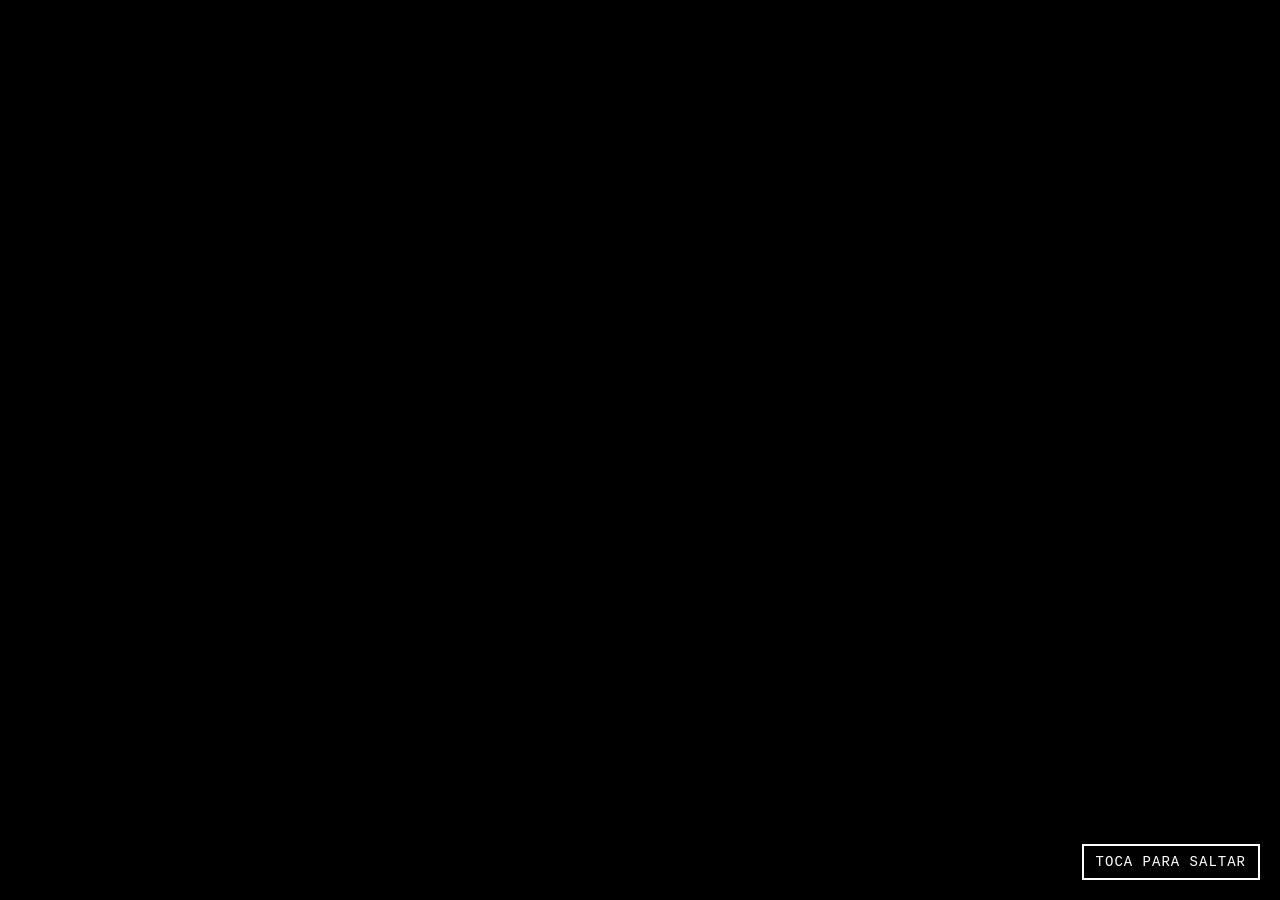
<file: index.html>
<!DOCTYPE html>
<html lang="es">
<head>
    <meta charset="UTF-8">
    <meta name="viewport" content="width=device-width, initial-scale=1.0, maximum-scale=1.0, user-scalable=no">
    <title>Feather Exodus - El Exodo de las Plumas</title>
    <meta name="description" content="Feather Exodus es un emocionante juego arcade estilo retro donde los patos buscan su libertad. ¡Acompáñalos en este épico éxodo!">
    <meta name="keywords" content="feather exodus, juego retro, nes style, arcade, patos, exodus game">
    <link rel="icon" type="image/png" href="img/pt.png">
    <link rel="manifest" href="manifest.json">
    <meta name="theme-color" content="#00e5cc">

    <!-- Open Graph / Facebook -->
    <meta property="og:type" content="website">
    <meta property="og:url" content="https://jhormancastella.github.io/the-feather-exodus/">
    <meta property="og:title" content="Feather Exodus - El Exodo de las Plumas">
    <meta property="og:description" content="Un emocionante juego arcade estilo NES. ¡Ayuda a los patos en su gran aventura!">
    <meta property="og:image" content="https://res.cloudinary.com/dcqnjn6fe/image/upload/q_auto/f_auto/v1775746503/f2_rqusvm.png">

    <!-- Twitter -->
    <meta property="twitter:card" content="summary_large_image">
    <meta property="twitter:url" content="https://jhormancastella.github.io/the-feather-exodus/">
    <meta property="twitter:title" content="Feather Exodus - El Exodo de las Plumas">
    <meta property="twitter:description" content="Un emocionante juego arcade estilo NES. ¡Ayuda a los patos en su gran aventura!">
    <meta property="twitter:image" content="https://res.cloudinary.com/dcqnjn6fe/image/upload/q_auto/f_auto/v1775746503/f2_rqusvm.png">

    <!-- Estilos -->
    <link rel="stylesheet" href="css/global.css">
    <link rel="stylesheet" href="css/background.css">
    <link rel="stylesheet" href="css/menu.css">
    <link rel="stylesheet" href="css/hud.css">
    <link rel="stylesheet" href="css/game.css">
    <link rel="stylesheet" href="css/modal.css">
</head>
<body>
<div id="app">

    <!-- Video de introducción de estudio -->
    <div id="intro-video-container">
        <video id="intro-video" playsinline autoplay muted preload="auto" title="Intro Studio Video" crossorigin="anonymous">
            <source src="https://res.cloudinary.com/dipv76dpn/video/upload/v1776640929/VID_20260415_084919_181_bsl_2_wawtkk.mp4" type="video/mp4">
            Tu navegador no soporta el elemento de video.
        </video>
        <div id="intro-skip">Toca para saltar</div>
    </div>

    <!-- Menú Principal estilo NES -->
    <div id="main-menu">
        <div class="nes-title-block">
            <span class="nes-title-line" id="menu-title-1">FEATHER</span>
            <span class="nes-title-divider"></span>
            <span class="nes-title-line" id="menu-title-2">EXODUS</span>
        </div>
        <div class="nes-selector" id="nes-menu">
            <div class="nes-option" id="btn-start"><span class="arrow">&#9658;</span>INICIAR</div>
            <div class="nes-option" id="btn-gallery"><span class="arrow">&#9658;</span>GALERIA</div>
            <div class="nes-option" id="btn-options"><span class="arrow">&#9658;</span>OPCIONES</div>
            <div class="nes-option" id="btn-credits"><span class="arrow">&#9658;</span>CREDITOS</div>
            <div class="nes-option" id="btn-exit"><span class="arrow">&#9658;</span>SALIR</div>
        </div>
        <!-- Submenú INICIAR (oculto por defecto) -->
        <div class="nes-selector nes-submenu" id="nes-submenu-start" style="display:none;">
            <div class="nes-option" id="btn-continue"><span class="arrow">&#9658;</span>CONTINUAR</div>
            <div class="nes-option" id="btn-newgame"><span class="arrow">&#9658;</span>NUEVA PARTIDA</div>
            <div class="nes-option" id="btn-back"><span class="arrow">&#9658;</span>ATRÁS</div>
        </div>
        <div class="nes-topscore" id="menu-topscore">TOP SCORE = 0</div>
        <div class="nes-copyright">&#169;2026 FEATHER EXODUS/éxodo de plumas</div>
    </div>

    <!-- Contenedor del juego -->
    <div id="game-container">

        <!-- Efectos de tormenta -->
        <div class="bg-lightning"></div>
        <div class="bg-rain"></div>

        <!-- Fondo: sol, nubes, pájaros, montañas, pasto -->
        <div class="bg-sun"></div>

        <!-- Niebla atmosférica (nueva capa) -->
        <div class="bg-mist"></div>

        <!-- Nubes — posiciones y velocidades variadas -->
        <div class="bg-cloud cloud-a cloud-move-1" style="top:8%;  left:-90px;"></div>
        <div class="bg-cloud cloud-b cloud-move-2" style="top:14%; left:-70px; animation-delay:-12s;"></div>
        <div class="bg-cloud cloud-a cloud-move-3" style="top:6%;  left:-90px; animation-delay:-7s;"></div>
        <div class="bg-cloud cloud-c cloud-move-4" style="top:18%; left:-50px; animation-delay:-20s;"></div>
        <div class="bg-cloud cloud-b cloud-move-5" style="top:10%; left:-70px; animation-delay:-3s;"></div>
        <div class="bg-cloud cloud-c cloud-move-6" style="top:20%; left:-50px; animation-delay:-30s;"></div>
        <div class="bg-cloud cloud-a cloud-move-2" style="top:4%;  left:-90px; animation-delay:-18s;"></div>
        <div class="bg-cloud cloud-b cloud-move-3" style="top:22%; left:-70px; animation-delay:-8s;"></div>

        <!-- Pájaros lejanos -->
        <div class="bg-bird bird-1" style="left:-20px;"></div>
        <div class="bg-bird bird-2" style="left:-20px;"></div>
        <div class="bg-bird bird-3" style="left:-20px;"></div>

        <!-- Montañas -->
        <div class="bg-mountains-far"></div>
        <div class="bg-mountains-near"></div>

        <!-- Árboles decorativos (nuevo) -->
        <div class="bg-trees">
            <div class="tree"></div><div class="tree"></div><div class="tree"></div>
            <div class="tree"></div><div class="tree"></div><div class="tree"></div>
            <div class="tree"></div><div class="tree"></div><div class="tree"></div>
        </div>

        <!-- Rocas decorativas (nuevo) -->
        <div class="bg-rocks">
            <div class="rock small"></div>
            <div class="rock"></div>
            <div class="rock large"></div>
            <div class="rock small"></div>
            <div class="rock"></div>
            <div class="rock large"></div>
            <div class="rock small"></div>
        </div>

        <!-- Capas de pasto -->
        <div class="bg-grass-far"></div>
        <div class="bg-grass-mid"></div>
        <div class="bg-grass-near"></div>

        <!-- Flores decorativas con variaciones -->
        <div class="bg-flower" style="bottom:16%; left:8%;"></div>
        <div class="bg-flower flower-b" style="bottom:14%; left:22%;"></div>
        <div class="bg-flower" style="bottom:17%; left:45%;"></div>
        <div class="bg-flower flower-c" style="bottom:15%; left:63%;"></div>
        <div class="bg-flower" style="bottom:16%; left:80%;"></div>
        <div class="bg-flower flower-b" style="bottom:13%; left:91%;"></div>
        <div id="hud">
            <div class="hud-section">
                <span class="hud-label">NIVEL</span>
                <span class="hud-val" id="ui-level">1</span>
            </div>
            <div class="hud-section">
                <span class="hud-label">TIEMPO</span>
                <span class="hud-val" id="ui-time">00</span>
            </div>
            <div class="hud-section">
                <span class="hud-label">PUNTOS</span>
                <span class="hud-val" id="ui-score">0</span>
            </div>
            <div class="hud-section">
                <span class="hud-label">CAZADOR</span>
                <span class="hud-val" id="ui-hunter">***</span>
            </div>
            <button id="pause-btn">II</button>
        </div>

        <div id="control-indicator">JUGADOR: PATO NEGRO</div>

        <div id="desktop-hint" style="position:absolute;bottom:10px;width:100%;text-align:center;color:#fff;font-size:12px;">
            WASD: Mover &nbsp;|&nbsp; TAB: Cambiar Pato &nbsp;|&nbsp; ESPACIO: Boost
        </div>

        <div id="screen-level">
            <h1>NIVEL <span id="next-lvl-num">2</span></h1>
            <p>Los patos se van!</p>
            <p>Preparate...</p>
        </div>

        <div id="screen-over">
            <h1>FIN DEL JUEGO</h1>
            <p>Nivel: <span id="final-level">1</span></p>
            <p>Puntuacion: <span id="final-score">0</span></p>
            <button class="start-btn" id="restart-btn">REINTENTAR</button>
        </div>
    </div>

    <!-- Controles móviles fuera del game-container para evitar overflow:hidden -->
    <div id="mobile-controls">
        <div id="joystick"><div id="joy-knob"></div></div>
        <div class="mobile-btn-group">
            <button class="btn btn-switch" id="btn-switch">CAMBIAR</button>
            <button class="btn btn-boost"  id="btn-boost">BOOST</button>
        </div>
    </div>

</div>

<!-- Scripts (orden de dependencias) -->
<script src="js/config.js"></script>
<script src="js/state.js"></script>
<script src="js/i18n.js"></script>
<script src="js/storage.js"></script>
<script src="js/audio.js"></script>
<script src="js/hud.js"></script>
<script src="js/ducks.js"></script>
<script src="js/powerups.js"></script>
<script src="js/hunter.js"></script>
<script src="js/loop.js"></script>
<script src="js/controls.js"></script>
<script src="js/skycycle.js"></script>
<script src="js/game.js"></script>
<script src="js/story.js"></script>
<script src="js/menu.js"></script>
</body>
</html>
</file>
<file: css/global.css>
/* --- ESTILOS GLOBALES --- */
* {
    margin: 0;
    padding: 0;
    box-sizing: border-box;
    touch-action: none;
    user-select: none;
}

body {
    background: #0a0f1e;
    display: flex;
    justify-content: center;
    align-items: center;
    min-height: 100vh;
    font-family: 'Courier New', monospace;
    overflow: hidden;
}

#app {
    position: relative;
    width: 100vw;
    height: 100vh;
    display: flex;
    justify-content: center;
    align-items: center;
    background: #000;
    /* overflow visible para que position:fixed de controles funcione */
    overflow: visible;
}

#game-container {
    position: relative;
    width: 100%;
    height: 100%;
    overflow: hidden;
    image-rendering: pixelated;
    display: none;
}

/* --- Intro Video Styles --- */
#intro-video-container {
    position: fixed;
    top: 0;
    left: 0;
    width: 100vw;
    height: 100vh;
    background: #000;
    z-index: 5000;
    display: flex;
    justify-content: center;
    align-items: center;
    cursor: pointer;
}

#intro-video {
    width: 100%;
    height: 100%;
    object-fit: contain;
}

#intro-skip {
    position: absolute;
    bottom: 20px;
    right: 20px;
    color: #fff;
    font-size: 14px;
    padding: 8px 12px;
    border: 2px solid #fff;
    background: rgba(0,0,0,0.6);
    pointer-events: none; /* Dejamos que el clic pase al contenedor */
    font-family: 'Courier New', monospace;
    text-transform: uppercase;
    letter-spacing: 1px;
}
</file>
<file: css/background.css>
/* ================================================================
   FONDO DEL JUEGO — 4 ciclos: amanecer, mediodía, atardecer, tormenta
   MEJORADO: Montañas orgánicas, parallax, perspectiva atmosférica
   ================================================================ */

/* ── VARIABLES DE COLOR POR CICLO (fácil de personalizar) ───── */
:root {
    /* Amanecer */
    --dawn-sky-top: #1a0a2e;
    --dawn-sky-mid: #c0506a;
    --dawn-sky-bot: #f8c878;
    --dawn-mountain-far: #4a3a6a;
    --dawn-mountain-near: #3a2a5a;
    --dawn-grass: #5a9e32;
    
    /* Mediodía */
    --noon-sky-top: #1a8fd1;
    --noon-sky-mid: #a8e6f8;
    --noon-sky-bot: #c8f0a0;
    --noon-mountain-far: #6a9a7a;
    --noon-mountain-near: #4a7a5a;
    --noon-grass: #7bc44a;
    
    /* Atardecer */
    --sunset-sky-top: #0d1b3e;
    --sunset-sky-mid: #d4604a;
    --sunset-sky-bot: #f8c060;
    --sunset-mountain-far: #5a3a4a;
    --sunset-mountain-near: #4a2a3a;
    --sunset-grass: #6a9e30;
    
    /* Tormenta */
    --storm-sky-top: #0a0a12;
    --storm-sky-mid: #2a2a3e;
    --storm-sky-bot: #2a3a18;
    --storm-mountain-far: #1a2a1a;
    --storm-mountain-near: #152015;
    --storm-grass: #2a4a14;
}

/* ── TRANSICIÓN SUAVE entre ciclos ──────────────────────────── */
#game-container {
    transition: background 2s ease, filter 2s ease;
    overflow: hidden;
}

/* ── CIELOS (gradientes mejorados con más profundidad) ──────── */
#game-container.sky-dawn {
    background: linear-gradient(to bottom,
        var(--dawn-sky-top) 0%,
        #4a1a5e 12%,
        var(--dawn-sky-mid) 28%,
        #e07050 40%,
        var(--dawn-sky-bot) 55%,
        #a0c858 65%,
        var(--dawn-grass) 78%,
        #2a5a12 100%
    );
}

#game-container.sky-noon {
    background: linear-gradient(to bottom,
        var(--noon-sky-top) 0%,
        #6ec9f2 20%,
        var(--noon-sky-mid) 45%,
        #d8f4b8 58%,
        var(--noon-grass) 70%,
        #5a9e32 82%,
        #2a5a12 100%
    );
}

#game-container.sky-sunset {
    background: linear-gradient(to bottom,
        var(--sunset-sky-top) 0%,
        #2a4a7e 15%,
        var(--sunset-sky-mid) 35%,
        #e88050 48%,
        var(--sunset-sky-bot) 60%,
        #8ab84a 72%,
        var(--sunset-grass) 84%,
        #1a4a08 100%
    );
}

#game-container.sky-storm {
    background: linear-gradient(to bottom,
        var(--storm-sky-top) 0%,
        var(--storm-sky-mid) 25%,
        #3a3a2e 42%,
        var(--storm-sky-bot) 58%,
        #1a2a10 75%,
        #0e1a08 100%
    );
}

/* ── SOL mejorado con halo dinámico ─────────────────────────── */
.bg-sun {
    position: absolute;
    width: 52px; height: 52px;
    border-radius: 50%;
    z-index: 1;
    animation: sunPulse 4s ease-in-out infinite;
    transition: all 2s ease;
}

/* Amanecer: sol bajo y cálido */
.sky-dawn .bg-sun {
    background: radial-gradient(circle, #ffaa66 0%, #ff8844 40%, transparent 70%);
    top: 42%; right: 10%;
    box-shadow: 
        0 0 20px rgba(255,120,60,0.6),
        0 0 60px rgba(255,80,30,0.3),
        0 0 120px rgba(255,60,20,0.15);
}

/* Mediodía: sol alto y brillante */
.sky-noon .bg-sun {
    background: radial-gradient(circle, #fff9cc 0%, #ffe566 40%, #ffd440 70%, transparent 80%);
    top: 12%; right: 8%;
    box-shadow: 
        0 0 15px rgba(255,240,100,0.5),
        0 0 45px rgba(255,220,60,0.25),
        0 0 90px rgba(255,200,0,0.1);
}

/* Atardecer: sol grande y dramático */
.sky-sunset .bg-sun {
    background: radial-gradient(circle, #ff7744 0%, #ff5522 40%, #cc3311 70%, transparent 80%);
    top: 45%; right: 5%;
    width: 72px; height: 72px;
    box-shadow: 
        0 0 30px rgba(255,100,50,0.7),
        0 0 80px rgba(255,60,30,0.4),
        0 0 150px rgba(200,40,20,0.2);
}

/* Tormenta: sin sol visible */
.sky-storm .bg-sun { display: none; }

@keyframes sunPulse {
    0%, 100% { transform: scale(1); opacity: 1; }
    50% { transform: scale(1.05); opacity: 0.95; }
}

/* ── NUBES con formas más orgánicas ─────────────────────────── */
.bg-cloud {
    position: absolute;
    z-index: 2;
    filter: drop-shadow(2px 4px 6px rgba(0,0,0,0.15));
}

/* Nube base con múltiples "puffs" */
.bg-cloud::before,
.bg-cloud::after,
.bg-cloud span {
    content: '';
    position: absolute;
    background: inherit;
    border-radius: 50%;
}

.cloud-a {
    width: 100px; height: 36px;
    background: rgba(255,255,255,0.85);
    border-radius: 40px;
}
.cloud-a::before { width: 50px; height: 50px; top: -25px; left: 15px; }
.cloud-a::after  { width: 36px; height: 36px; top: -18px; left: 50px; }
.cloud-a span {
    width: 28px; height: 28px;
    top: -14px; left: 25px;
}

.cloud-b { width: 70px; height: 26px; border-radius: 30px; background: rgba(255,255,255,0.78); }
.cloud-b::before { width: 36px; height: 36px; top: -18px; left: 10px; }
.cloud-b::after  { width: 24px; height: 24px; top: -12px; left: 38px; }

.cloud-c { width: 48px; height: 18px; border-radius: 22px; background: rgba(255,255,255,0.7); }
.cloud-c::before { width: 24px; height: 24px; top: -12px; left: 8px; }

/* Colores de nubes por ciclo */
.sky-dawn .bg-cloud { background: rgba(255,200,170,0.75); filter: drop-shadow(0 2px 4px rgba(80,30,20,0.3)); }
.sky-noon .bg-cloud { background: rgba(255,255,255,0.92); }
.sky-sunset .bg-cloud { background: rgba(255,160,120,0.7); filter: drop-shadow(0 2px 4px rgba(60,20,10,0.4)); }
.sky-storm .bg-cloud { 
    background: rgba(80,80,100,0.85); 
    filter: drop-shadow(0 3px 6px rgba(0,0,0,0.4));
}

/* Animaciones de deriva con diferentes velocidades (parallax) */
@keyframes cloudDrift { 0% { transform: translateX(-120px); } 100% { transform: translateX(calc(100vw + 120px)); } }
.cloud-move-1 { animation: cloudDrift 45s linear infinite; }
.cloud-move-2 { animation: cloudDrift 62s linear infinite; animation-delay: -15s; }
.cloud-move-3 { animation: cloudDrift 38s linear infinite; animation-delay: -8s; }
.cloud-move-4 { animation: cloudDrift 72s linear infinite; animation-delay: -25s; }
.cloud-move-5 { animation: cloudDrift 54s linear infinite; animation-delay: -35s; }
.cloud-move-6 { animation: cloudDrift 88s linear infinite; animation-delay: -50s; }

/* Tormenta: nubes más rápidas y oscuras */
.sky-storm .cloud-move-1 { animation-duration: 22s; }
.sky-storm .cloud-move-2 { animation-duration: 30s; }
.sky-storm .cloud-move-3 { animation-duration: 18s; }

/* ── MONTAÑAS LEJANAS (siluetas orgánicas con clip-path) ────── */
.bg-mountains-far {
    position: absolute;
    bottom: 30%; left: 0; right: 0; height: 22%;
    z-index: 1;
    /* Silueta de montañas con clip-path para formas jagged */
    background: linear-gradient(to bottom, transparent 40%, currentColor 40%);
    color: var(--dawn-mountain-far);
    clip-path: polygon(
        0% 100%, 0% 60%, 8% 45%, 12% 52%, 18% 38%, 24% 48%, 
        30% 42%, 36% 50%, 42% 35%, 48% 44%, 54% 38%, 60% 46%,
        66% 40%, 72% 50%, 78% 42%, 84% 52%, 90% 44%, 96% 54%, 100% 48%, 100% 100%
    );
    /* Efecto de neblina atmosférica */
    filter: blur(1px) saturate(0.8);
    opacity: 0.7;
    transition: all 2s ease;
}

/* Montañas cercanas - más definidas y oscuras */
.bg-mountains-near {
    position: absolute;
    bottom: 28%; left: 0; right: 0; height: 16%;
    z-index: 2;
    background: linear-gradient(to bottom, transparent 30%, currentColor 30%);
    color: var(--dawn-mountain-near);
    clip-path: polygon(
        0% 100%, 0% 70%, 6% 55%, 14% 62%, 22% 48%, 30% 56%,
        38% 45%, 46% 52%, 54% 42%, 62% 50%, 70% 44%, 78% 54%,
        86% 46%, 94% 56%, 100% 50%, 100% 100%
    );
    filter: blur(0.5px);
    opacity: 0.9;
    transition: all 2s ease;
}

/* ── COLORES DE MONTAÑAS POR CICLO ──────────────────────────── */
/* Amanecer */
.sky-dawn .bg-mountains-far { 
    color: var(--dawn-mountain-far); 
    filter: blur(1.2px) saturate(0.7);
}
.sky-dawn .bg-mountains-near { 
    color: var(--dawn-mountain-near); 
    filter: blur(0.6px) saturate(0.85);
}

/* Mediodía */
.sky-noon .bg-mountains-far { 
    color: var(--noon-mountain-far); 
    filter: blur(1px) saturate(0.9);
}
.sky-noon .bg-mountains-near { 
    color: var(--noon-mountain-near); 
    filter: blur(0.4px) saturate(1);
}

/* Atardecer */
.sky-sunset .bg-mountains-far { 
    color: var(--sunset-mountain-far); 
    filter: blur(1.3px) saturate(0.6);
}
.sky-sunset .bg-mountains-near { 
    color: var(--sunset-mountain-near); 
    filter: blur(0.7px) saturate(0.8);
}

/* Tormenta */
.sky-storm .bg-mountains-far { 
    color: var(--storm-mountain-far); 
    filter: blur(1.5px) saturate(0.4) brightness(0.7);
    opacity: 0.6;
}
.sky-storm .bg-mountains-near { 
    color: var(--storm-mountain-near); 
    filter: blur(0.8px) saturate(0.5) brightness(0.8);
    opacity: 0.8;
}

/* ── CAPA DE NIEBLA ATMOSFÉRICA (nueva) ─────────────────────── */
.bg-mist {
    position: absolute;
    bottom: 26%; left: 0; right: 0; height: 8%;
    z-index: 2;
    background: linear-gradient(to top, 
        transparent 0%, 
        rgba(200,220,255,0.08) 50%, 
        transparent 100%
    );
    opacity: 0;
    transition: opacity 2s ease;
    pointer-events: none;
}
.sky-dawn .bg-mist { opacity: 0.4; background: linear-gradient(to top, transparent, rgba(240,180,140,0.12), transparent); }
.sky-noon .bg-mist { opacity: 0.2; }
.sky-sunset .bg-mist { opacity: 0.5; background: linear-gradient(to top, transparent, rgba(240,140,100,0.15), transparent); }
.sky-storm .bg-mist { 
    opacity: 0.7; 
    background: linear-gradient(to top, transparent, rgba(100,110,130,0.25), rgba(80,90,110,0.15), transparent);
    animation: mistDrift 20s ease-in-out infinite;
}

@keyframes mistDrift {
    0%, 100% { transform: translateX(0); }
    50% { transform: translateX(2%); }
}

/* ── ÁRBOLES Y VEGETACIÓN (nuevo) ───────────────────────────── */
.bg-trees {
    position: absolute;
    bottom: 24%; left: 0; right: 0; height: 8%;
    z-index: 3;
    display: flex;
    justify-content: space-around;
    padding: 0 2%;
    pointer-events: none;
}

.tree {
    position: relative;
    width: 8px;
    height: 24px;
    background: linear-gradient(to right, #2a4a18, #3a6a28, #2a4a18);
    border-radius: 2px 2px 0 0;
    transform-origin: bottom center;
    animation: treeSway 6s ease-in-out infinite;
}

.tree::before {
    content: '';
    position: absolute;
    top: -16px; left: -8px;
    width: 24px; height: 20px;
    background: currentColor;
    border-radius: 50% 50% 30% 30%;
    color: inherit;
}

.tree::after {
    content: '';
    position: absolute;
    top: -10px; left: -5px;
    width: 18px; height: 14px;
    background: currentColor;
    border-radius: 40% 40% 20% 20%;
    opacity: 0.85;
}

/* Colores de árboles por ciclo */
.sky-dawn .tree { color: #4a7a38; animation-delay: -2s; }
.sky-noon .tree { color: #5a9a48; animation-delay: -4s; }
.sky-sunset .tree { color: #3a5a28; animation-delay: -1s; }
.sky-storm .tree { 
    color: #2a3a18; 
    filter: saturate(0.6) brightness(0.8);
    animation-duration: 4s;
}

@keyframes treeSway {
    0%, 100% { transform: rotate(-1deg); }
    50% { transform: rotate(1.5deg); }
}

/* ── PASTO con más textura y profundidad ────────────────────── */
.bg-grass-far {
    position: absolute;
    bottom: 22%; left: 0; right: 0; height: 7%;
    z-index: 4;
    background: var(--dawn-grass);
    border-radius: 60% 60% 0 0 / 40px 40px 0 0;
    transition: background 2s ease;
}

.bg-grass-mid {
    position: absolute;
    bottom: 16%; left: 0; right: 0; height: 9%;
    z-index: 5;
    background: linear-gradient(to bottom, #5ab83a, var(--dawn-grass));
    transition: background 2s ease;
}

.bg-grass-near {
    position: absolute;
    bottom: 0; left: 0; right: 0; height: 22%;
    z-index: 6;
    background: linear-gradient(to bottom, #4a9e2a, #3a7e1a 45%, #2a5e0a);
    transition: background 2s ease;
}

/* Textura de pasto con "briznas" animadas */
.bg-grass-near::before {
    content: '';
    position: absolute;
    top: 0; left: 0; right: 0; height: 20px;
    background: repeating-linear-gradient(
        90deg,
        transparent 0px,
        transparent 8px,
        rgba(120,200,60,0.3) 8px,
        rgba(120,200,60,0.3) 10px
    );
    animation: grassShimmer 3s ease-in-out infinite;
}

@keyframes grassShimmer {
    0%, 100% { opacity: 0.6; }
    50% { opacity: 0.9; }
}

/* Colores de pasto por ciclo */
.sky-noon .bg-grass-far { background: var(--noon-grass); }
.sky-noon .bg-grass-mid { background: linear-gradient(to bottom, #7ad85a, var(--noon-grass)); }
.sky-noon .bg-grass-near { background: linear-gradient(to bottom, #6ac84a, #4aa82a 45%, #2a780a); }

.sky-sunset .bg-grass-far { background: var(--sunset-grass); }
.sky-sunset .bg-grass-mid { background: linear-gradient(to bottom, #6ab840, var(--sunset-grass)); }
.sky-sunset .bg-grass-near { background: linear-gradient(to bottom, #5aa830, #3a8818 45%, #1a6808); }

.sky-storm .bg-grass-far { background: var(--storm-grass); filter: saturate(0.5) brightness(0.8); }
.sky-storm .bg-grass-mid { background: linear-gradient(to bottom, #3a6a20, var(--storm-grass)); filter: saturate(0.6) brightness(0.85); }
.sky-storm .bg-grass-near { 
    background: linear-gradient(to bottom, #2a5a10, #1a4a08 45%, #0a2a04); 
    filter: saturate(0.7) brightness(0.9);
}

/* ── FLORES mejoradas con animación sutil ───────────────────── */
.bg-flower {
    position: absolute;
    z-index: 7;
    width: 4px; height: 14px;
    background: linear-gradient(to bottom, #3a7a18, #2a5a08);
    border-radius: 2px;
    animation: flowerSway 5s ease-in-out infinite;
}

.bg-flower::before {
    content: '';
    position: absolute;
    top: -6px; left: -4px;
    width: 12px; height: 10px;
    border-radius: 50%;
    background: #ffdd55;
    box-shadow: 0 0 4px rgba(255,220,80,0.6);
    transition: background 2s ease;
}

/* Variaciones de flores */
.bg-flower.flower-b::before { background: #ff99bb; box-shadow: 0 0 4px rgba(255,150,180,0.6); }
.bg-flower.flower-c::before { background: #aabbff; box-shadow: 0 0 4px rgba(150,180,255,0.6); }

@keyframes flowerSway {
    0%, 100% { transform: rotate(-2deg); }
    50% { transform: rotate(3deg); }
}

/* Colores de flores por ciclo */
.sky-dawn .bg-flower::before { background: #ffcc66; }
.sky-sunset .bg-flower::before { background: #ffaa44; }
.sky-storm .bg-flower { 
    filter: saturate(0.4) brightness(0.7);
    animation-duration: 3s;
}
.sky-storm .bg-flower::before { background: #8899aa; box-shadow: none; }

/* ── ROCAS decorativas en primer plano (nuevo) ──────────────── */
.bg-rocks {
    position: absolute;
    bottom: 2%; left: 0; right: 0; height: 12%;
    z-index: 6;
    display: flex;
    justify-content: space-around;
    padding: 0 5%;
    pointer-events: none;
}

.rock {
    width: 20px; height: 14px;
    background: linear-gradient(135deg, #6a7a5a, #4a5a3a);
    border-radius: 40% 60% 50% 50% / 60% 40% 60% 40%;
    box-shadow: inset -2px -2px 4px rgba(0,0,0,0.2), 2px 3px 4px rgba(0,0,0,0.15);
}
.rock::before {
    content: '';
    position: absolute;
    top: 2px; left: 3px;
    width: 8px; height: 4px;
    background: rgba(255,255,255,0.15);
    border-radius: 50%;
}

.rock.small { width: 14px; height: 10px; }
.rock.large { width: 28px; height: 18px; }

/* ── PÁJAROS con más detalle ────────────────────────────────── */
.bg-bird {
    position: absolute;
    z-index: 3;
    width: 16px; height: 6px;
}

/* Pájaro en forma de V con dos alas */
.bg-bird::before,
.bg-bird::after {
    content: '';
    position: absolute;
    width: 8px; height: 2px;
    background: currentColor;
    border-radius: 2px;
}
.bg-bird::before {
    top: 2px; left: 0;
    transform: rotate(-25deg);
    transform-origin: right center;
}
.bg-bird::after {
    top: 2px; right: 0;
    transform: rotate(25deg);
    transform-origin: left center;
}

/* Colores y animaciones */
.sky-dawn .bg-bird { color: rgba(60,30,40,0.6); }
.sky-noon .bg-bird { color: rgba(40,60,90,0.5); }
.sky-sunset .bg-bird { color: rgba(50,20,20,0.7); }

@keyframes birdFly { 
    0% { transform: translateX(-80px) translateY(0); }
    25% { transform: translateX(25vw) translateY(-8px); }
    50% { transform: translateX(50vw) translateY(0); }
    75% { transform: translateX(75vw) translateY(-5px); }
    100% { transform: translateX(calc(100vw + 80px)) translateY(0); }
}

.bird-1 { animation: birdFly 28s linear infinite; top: 20%; animation-delay: -8s; }
.bird-2 { animation: birdFly 36s linear infinite; top: 25%; animation-delay: -18s; }
.bird-3 { animation: birdFly 32s linear infinite; top: 16%; animation-delay: -4s; }

/* Sin pájaros en tormenta */
.sky-storm .bg-bird { display: none; }

/* ── EFECTOS DE TORMENTA (mejorados) ───────────────────────── */
.bg-lightning {
    position: absolute;
    top: 0; left: 0; right: 0; bottom: 0;
    background: rgba(180,200,240,0);
    z-index: 10;
    pointer-events: none;
}
.bg-lightning.flash {
    animation: lightningFlash 0.12s ease forwards;
}
@keyframes lightningFlash {
    0%   { background: rgba(180,200,240,0); }
    15%  { background: rgba(220,235,255,0.5); }
    30%  { background: rgba(180,200,240,0); }
    50%  { background: rgba(220,235,255,0.35); }
    100% { background: rgba(180,200,240,0); }
}

.bg-rain {
    position: absolute;
    top: 0; left: 0; right: 0; bottom: 0;
    z-index: 9;
    pointer-events: none;
    display: none;
    overflow: hidden;
}
.sky-storm .bg-rain { display: block; }

.rain-drop {
    position: absolute;
    width: 2px;
    background: linear-gradient(to bottom, 
        transparent, 
        rgba(140,170,210,0.7) 30%, 
        rgba(120,150,200,0.4) 100%
    );
    border-radius: 0 0 1px 1px;
    animation: rainFall linear infinite;
}
@keyframes rainFall {
    0%   { transform: translateY(-30px) translateX(0); opacity: 0; }
    10%  { opacity: 1; }
    100% { transform: translateY(110vh) translateX(15px); opacity: 0.2; }
}

/* ── PARALLAX SUTIL para capas de fondo ─────────────────────── */
/* Las montañas lejanas se mueven más lento que las cercanas */
/* Esto se controla desde JS con transform: translateX() basado en scroll/mouse */
/* Aquí definimos las clases base para el efecto */
.parallax-layer {
    will-change: transform;
    transition: transform 0.1s ease-out;
}
.parallax-slow { /* montañas lejanas */ }
.parallax-fast { /* pasto cercano */ }

/* ── RESPONSIVE mejorado ───────────────────────────────────── */
@media (max-width: 768px) {
    .bg-sun { width: 38px; height: 38px; top: 8%; right: 4%; }
    
    .cloud-a { width: 70px; height: 26px; }
    .cloud-b { width: 50px; height: 18px; }
    
    .bg-mountains-far  { height: 18%; bottom: 32%; clip-path: polygon(0% 100%,0% 65%,10% 50%,20% 58%,30% 46%,40% 54%,50% 44%,60% 52%,70% 46%,80% 56%,90% 48%,100% 58%,100% 100%); }
    .bg-mountains-near { height: 13%; bottom: 30%; clip-path: polygon(0% 100%,0% 72%,12% 60%,24% 68%,36% 56%,48% 64%,60% 54%,72% 62%,84% 56%,96% 66%,100% 60%,100% 100%); }
    
    .tree { width: 6px; height: 18px; }
    .tree::before { width: 18px; height: 14px; top: -12px; left: -6px; }
    
    .bg-grass-near { height: 24%; }
    
    .rock { width: 16px; height: 11px; }
    .rock.large { width: 22px; height: 14px; }
}

@media (max-width: 480px) {
    .bg-cloud { display: none; } /* Simplificar en móviles muy pequeños */
    .bg-bird { display: none; }
    .bg-trees { display: none; }
    
    .bg-mountains-far { filter: blur(2px); }
    .bg-mountains-near { filter: blur(1px); }
}

/* ── ACCESIBILIDAD: reducir movimiento si el usuario lo prefiere ─ */
@media (prefers-reduced-motion: reduce) {
    * {
        animation-duration: 0.01ms !important;
        animation-iteration-count: 1 !important;
        transition-duration: 0.01ms !important;
    }
    .parallax-layer { transform: none !important; }
}
</file>
<file: css/menu.css>
.nes-submenu {
    animation: modalFadeIn 0.15s ease;
}

#main-menu {
    position: absolute;
    top: 0; left: 0;
    width: 100%; height: 100%;
    background: #000;
    display: flex;
    flex-direction: column;
    justify-content: center;
    align-items: center;
    z-index: 300;
    font-family: 'Courier New', monospace;
}

.nes-title-block {
    text-align: center;
    margin-bottom: 40px;
    line-height: 1;
}

.nes-title-line {
    display: block;
    font-size: clamp(56px, 12vw, 110px);
    font-weight: 900;
    color: #00e5cc;
    letter-spacing: 8px;
    text-shadow:
        4px 4px 0 #007a6e,
        -2px -2px 0 #004d45;
    font-family: 'Courier New', monospace;
}

.nes-title-divider {
    display: block;
    width: 80%;
    height: 3px;
    background: #e07000;
    margin: 6px auto;
}

.nes-selector {
    display: flex;
    flex-direction: column;
    gap: 0;
    margin-bottom: 28px;
}

.nes-option {
    display: flex;
    align-items: center;
    gap: 14px;
    padding: 7px 0;
    cursor: pointer;
    font-size: clamp(13px, 2.5vw, 18px);
    color: #e07000;
    font-family: 'Courier New', monospace;
    font-weight: bold;
    letter-spacing: 2px;
    white-space: nowrap;
    user-select: none;
}

.nes-option .arrow {
    display: inline-block;
    width: 18px;
    color: #fff;
    font-size: 14px;
    visibility: hidden;
    flex-shrink: 0;
}

.nes-option.selected .arrow { visibility: visible; }
.nes-option.selected       { color: #fff; }
.nes-option:hover          { color: #fff; }
.nes-option:hover .arrow   { visibility: visible; }

.nes-topscore {
    color: #00e000;
    font-size: clamp(12px, 2vw, 16px);
    letter-spacing: 2px;
    margin-bottom: 10px;
    font-family: 'Courier New', monospace;
}

.nes-copyright {
    color: #fff;
    font-size: clamp(10px, 1.5vw, 13px);
    letter-spacing: 1px;
    font-family: 'Courier New', monospace;
}
</file>
<file: css/hud.css>
/* --- HUD, CONTROLES MÓVILES Y PANTALLAS --- */

/* ── HUD ─────────────────────────────────────────────────────── */
#hud {
    position: absolute;
    top: 0; left: 0;
    width: 100%;
    height: clamp(48px, 8vw, 65px);
    background: rgba(0,0,0,0.85);
    display: flex;
    justify-content: space-between;
    align-items: center;
    z-index: 100;
    border-bottom: 3px solid #fff;
    color: #fff;
    font-weight: bold;
    padding: 0 clamp(8px, 2vw, 20px);
    gap: 4px;
}

.hud-section {
    display: flex;
    flex-direction: column;
    align-items: center;
    min-width: 0;
}

.hud-label {
    font-size: clamp(7px, 1.5vw, 10px);
    color: #aaa;
    white-space: nowrap;
}
.hud-val {
    font-size: clamp(12px, 3vw, 18px);
    white-space: nowrap;
}

/* Indicador de jugador */
#control-indicator {
    position: absolute;
    top: clamp(52px, 9vw, 75px);
    left: 50%;
    transform: translateX(-50%);
    background: rgba(0,0,0,0.5);
    color: #0ff;
    padding: 3px 10px;
    border-radius: 12px;
    font-size: clamp(9px, 1.8vw, 12px);
    border: 1px solid #0ff;
    z-index: 90;
    white-space: nowrap;
    max-width: 90vw;
    overflow: hidden;
    text-overflow: ellipsis;
}

/* ── BOTÓN PAUSA ─────────────────────────────────────────────── */
#pause-btn {
    background: transparent;
    border: 2px solid rgba(255,255,255,0.6);
    color: #fff;
    font-family: 'Courier New', monospace;
    font-size: clamp(10px, 2vw, 13px);
    font-weight: bold;
    padding: 0;
    cursor: pointer;
    transition: all 0.1s;
    flex-shrink: 0;
    width:  clamp(36px, 7vw, 48px);
    height: clamp(36px, 7vw, 48px);
    display: flex;
    align-items: center;
    justify-content: center;
    border-radius: 4px;
}
#pause-btn:hover  { background: #fff; color: #000; border-color: #fff; }
#pause-btn:active { transform: scale(0.92); }

/* ── CONTROLES MÓVILES ───────────────────────────────────────── */
#mobile-controls {
    position: fixed;
    bottom: 18%;
    left: 0;
    width: 100%;
    display: none;
    padding: 12px clamp(12px, 4vw, 28px);
    justify-content: space-between;
    align-items: center;
    z-index: 200;
    background: transparent;
    pointer-events: none;
    box-sizing: border-box;
}

/* Joystick */
#joystick {
    width:  clamp(88px, 20vw, 120px);
    height: clamp(80px, 20vw, 120px);
    background: rgba(255,255,255,0.15);
    border: 2px solid rgba(255,255,255,0.4);
    border-radius: 50%;
    position: relative;
    pointer-events: all;
    flex-shrink: 0;
}

#joy-knob {
    width:  clamp(32px, 7.5vw, 46px);
    height: clamp(32px, 7.5vw, 46px);
    background: rgba(255,255,255,0.9);
    border-radius: 50%;
    position: absolute;
    top: 50%; left: 50%;
    transform: translate(-50%, -50%);
    box-shadow: 0 2px 6px rgba(0,0,0,0.4);
}

/* Grupo de botones derecha */
.mobile-btn-group {
    display: flex;
    flex-direction: column;
    gap: 10px;
    align-items: flex-end;
    pointer-events: all;
    flex-shrink: 0;
}

.btn {
    width:  clamp(72px, 18vw, 96px);
    height: clamp(44px, 10vw, 56px);
    border: none;
    border-radius: 10px;
    background: #444;
    color: white;
    font-weight: bold;
    font-size: clamp(11px, 2.5vw, 14px);
    letter-spacing: 1px;
    box-shadow: 0 3px 0 #222;
    cursor: pointer;
    pointer-events: all;
    min-width: 44px;
    min-height: 44px;
    box-sizing: border-box;
}
.btn:active  { transform: translateY(3px); box-shadow: none; }
.btn-boost   { background: #e67e00; box-shadow: 0 3px 0 #a05000; }
.btn-switch  { background: #0055aa; box-shadow: 0 3px 0 #003377; }
.mobile-btn-group {
    display: flex;
    flex-direction: column;
    gap: clamp(5px, 1.2vh, 10px);
    align-items: flex-end;
    pointer-events: all;
    flex-shrink: 0;
}

.btn {
    width:  clamp(68px, 17vw, 88px);
    height: clamp(38px, 8.5vw, 52px);
    border: none;
    border-radius: 10px;
    background: #444;
    color: white;
    font-weight: bold;
    font-size: clamp(10px, 2.2vw, 13px);
    letter-spacing: 1px;
    box-shadow: 0 3px 0 #222;
    cursor: pointer;
    pointer-events: all;
    min-width: 44px;
    min-height: 44px;
    box-sizing: border-box;
}
.btn:active  { transform: translateY(3px); box-shadow: none; }
.btn-boost   { background: #e67e00; box-shadow: 0 3px 0 #a05000; }
.btn-switch  { background: #0055aa; box-shadow: 0 3px 0 #003377; }

/* ── HINT ESCRITORIO ─────────────────────────────────────────── */
#desktop-hint {
    position: absolute;
    bottom: 10px;
    width: 100%;
    text-align: center;
    color: rgba(255,255,255,0.7);
    font-size: clamp(10px, 1.5vw, 12px);
    pointer-events: none;
    z-index: 50;
}

/* ── PANTALLAS NIVEL Y GAME OVER ─────────────────────────────── */
#screen-level,
#screen-over {
    position: absolute;
    top: 0; left: 0;
    width: 100%; height: 100%;
    background: rgba(0,0,0,0.9);
    display: none;
    flex-direction: column;
    justify-content: center;
    align-items: center;
    z-index: 200;
    color: white;
    text-align: center;
    padding: 20px;
}

#screen-level h1,
#screen-over h1 {
    font-size: clamp(20px, 5vw, 32px);
    margin-bottom: 12px;
}

#screen-level p,
#screen-over p {
    font-size: clamp(12px, 2.5vw, 16px);
}

.start-btn {
    background: #000;
    border: 2px solid #fff;
    color: #fff;
    padding: clamp(8px, 2vw, 12px) clamp(16px, 4vw, 24px);
    font-size: clamp(13px, 2.5vw, 16px);
    font-weight: bold;
    cursor: pointer;
    font-family: monospace;
    margin-top: 20px;
    min-width: 44px;
    min-height: 44px;
}
.start-btn:hover { background: #fff; color: #000; }

/* ── BREAKPOINTS ─────────────────────────────────────────────── */

/* Móvil pequeño (< 400px — ej. 320px, iPhone SE) */
@media (max-width: 400px) {
    #hud { height: 48px; padding: 0 8px; }
    .hud-label { font-size: 7px; }
    .hud-val   { font-size: 13px; }
    #mobile-controls { height: 120px; }
    #joystick  { width: 76px; height: 76px; }
    #joy-knob  { width: 28px; height: 28px; }
    .btn       { width: 62px; height: 40px; font-size: 10px; }
}

/* Móvil estándar (400–768px) */
@media (min-width: 401px) and (max-width: 768px) {
    #mobile-controls { display: flex; }
    #desktop-hint    { display: none; }
}

/* Tablet (769–1024px) — mostrar controles táctiles si es touch */
@media (max-width: 768px) {
    #mobile-controls { display: flex; }
    #desktop-hint    { display: none; }
}

/* Pantalla muy alta (landscape móvil) */
@media (max-height: 420px) and (max-width: 900px) {
    #mobile-controls {
        height: 80px;
        padding: 4px clamp(10px, 3vw, 20px);
    }
    #joystick { width: 66px; height: 66px; }
    #joy-knob { width: 24px; height: 24px; }
    .btn      { height: 34px; min-height: 34px; font-size: 9px; width: 60px; }
    .mobile-btn-group { gap: 4px; }
}
</file>
<file: css/game.css>
/* --- ELEMENTOS DEL JUEGO --- */
.duck {
    position: absolute;
    width: 34px;
    height: 34px;
    background-image: url('https://i0.wp.com/github.com/elpsk/Unity3D-Nintentdo_Duck_Hunt/raw/master/Assets/Resources/duckhunt_various_sheet.png?ssl=1');
    background-repeat: no-repeat;
    background-size: auto;
    z-index: 10;
    transform-origin: center center;
    image-rendering: pixelated;
}

.duck.controlled {
    z-index: 20;
    filter: brightness(1.3);
}

/* Indicador circular punteado para el pato controlado */
.duck.controlled::before {
    content: '';
    position: absolute;
    top: 50%;
    left: 50%;
    width: 46px;
    height: 46px;
    margin: -23px 0 0 -23px; /* Centrar perfectamente: -(width/2) */
    border: 2px dashed cyan;
    border-radius: 50%;
    box-sizing: border-box;
    animation: spin 3s linear infinite;
    pointer-events: none;
    z-index: -1;
}

@keyframes spin { 100% { transform: rotate(360deg); } }

.duck-health {
    position: absolute;
    bottom: -8px; left: 0;
    width: 100%;
    height: 4px;
    background: #000;
    border-radius: 2px;
}

.duck-health-fill {
    height: 100%;
    background: #0f0;
    width: 100%;
    transition: width 0.1s;
}

/* Mira del cazador */
.crosshair {
    position: absolute;
    width: 40px;
    height: 40px;
    z-index: 50;
    pointer-events: none;
    opacity: 0;
    transition: opacity 0.1s;
}
.crosshair.visible { opacity: 1; }
.crosshair::before,
.crosshair::after {
    content: '';
    position: absolute;
    background: red;
    top: 50%; left: 50%;
    transform: translate(-50%, -50%);
}
.crosshair::before { width: 100%; height: 2px; }
.crosshair::after  { height: 100%; width: 2px; }

/* Efectos de disparo */
.muzzle-flash {
    position: absolute;
    width: 30px;
    height: 30px;
    border-radius: 50%;
    background: radial-gradient(circle, #fff 10%, #ffaa00 40%, transparent 80%);
    z-index: 55;
    animation: flashFast 0.08s linear forwards;
}

@keyframes flashFast {
    0%   { opacity: 1; transform: scale(0.5); }
    100% { opacity: 0; transform: scale(1); }
}

.bullet-trail {
    position: absolute;
    width: 2px;
    background: rgba(255,255,0,0.5);
    z-index: 45;
}

/* ── POWER-UPS ──────────────────────────────────────────────────── */
.powerup {
    position: absolute;
    font-size: 22px;
    z-index: 30;
    cursor: default;
    filter: drop-shadow(0 0 6px var(--pu-color, #fff));
    animation: puFloat 2s ease-in-out infinite, puAppear 0.3s ease forwards;
    transform-origin: center;
    width: 28px;
    height: 28px;
    display: flex;
    align-items: center;
    justify-content: center;
}

.powerup-img {
    width: 28px;
    height: 28px;
    object-fit: contain;
    image-rendering: pixelated;
}

@keyframes puFloat {
    0%,100% { transform: translateY(0)   rotate(-5deg); }
    50%      { transform: translateY(-8px) rotate(5deg);  }
}

@keyframes puAppear {
    from { opacity: 0; transform: scale(0.3); }
    to   { opacity: 1; transform: scale(1);   }
}

.powerup-collect {
    animation: puCollect 0.4s ease forwards !important;
}
@keyframes puCollect {
    0%   { transform: scale(1);   opacity: 1; }
    100% { transform: scale(2.5); opacity: 0; }
}

/* Texto flotante al recoger */
.powerup-float {
    position: absolute;
    font-size: 14px;
    font-weight: bold;
    font-family: 'Courier New', monospace;
    pointer-events: none;
    z-index: 60;
    text-shadow: 1px 1px 0 #000;
    animation: pfloat 0.8s ease forwards;
}
@keyframes pfloat {
    0%   { opacity: 1; transform: translateY(0); }
    100% { opacity: 0; transform: translateY(-40px); }
}

/* Pato con escudo activo */
.duck-shielded {
    filter: brightness(1.4) drop-shadow(0 0 8px #00aaff) !important;
}
.duck-shielded::before {
    content: '🛡️';
    position: absolute;
    top: -18px;
    left: 50%;
    transform: translateX(-50%);
    font-size: 12px;
}

/* 🦆 PATO CONTROLADO: Indicador visual de líder de la bandada */
.duck.controlled {
    filter: drop-shadow(0 0 6px rgba(255, 215, 0, 0.8)); /* Dorado suave */
}
/* Estrella indicadora de líder (se mantiene en ::after) */
.duck.controlled::after {
    content: '⭐';
    position: absolute;
    top: -16px;
    left: 50%;
    transform: translateX(-50%);
    font-size: 12px;
    animation: starPulse 1s ease-in-out infinite;
    text-shadow: 0 0 4px rgba(255,215,0,0.9);
    z-index: 25;
}

@keyframes starPulse {
    0%, 100% { opacity: 1; transform: translateX(-50%) scale(1); }
    50%      { opacity: 0.7; transform: translateX(-50%) scale(0.85); }
}

/* 🦆 PATOS NPC: Estilo sutil para diferenciar del líder */
.duck:not(.controlled) {
    filter: drop-shadow(0 0 2px rgba(255,255,255,0.2));
}
</file>
<file: css/modal.css>
/* --- MODALES --- */
.modal {
    position: fixed;
    top: 0; left: 0;
    width: 100%; height: 100%;
    background: rgba(0,0,0,0.92);
    display: flex;
    justify-content: center;
    align-items: center;
    z-index: 400;
    font-family: 'Courier New', monospace;
    animation: modalFadeIn 0.15s ease;
}
@keyframes modalFadeIn {
    from { opacity: 0; transform: scale(0.97); }
    to   { opacity: 1; transform: scale(1); }
}

.modal-content {
    background: #000;
    border: 3px solid #fff;
    width: 85%;
    max-width: 560px;
    max-height: 82vh;
    overflow: hidden;
    color: #fff;
    text-align: center;
    position: relative;
}

/* Barra de título estilo NES */
.modal-titlebar {
    background: #fff;
    color: #000;
    padding: 8px 16px;
    font-size: 14px;
    font-weight: bold;
    letter-spacing: 4px;
    display: flex;
    justify-content: space-between;
    align-items: center;
}
.modal-titlebar .modal-close-x {
    cursor: pointer;
    font-size: 16px;
    font-weight: bold;
    background: #000;
    color: #fff;
    border: none;
    width: 24px; height: 24px;
    display: flex; align-items: center; justify-content: center;
    font-family: monospace;
    flex-shrink: 0;
}
.modal-titlebar .modal-close-x:hover { background: #e00; }

.modal-body {
    padding: 20px;
    overflow-y: auto;
    max-height: calc(82vh - 44px);
}

/* ── OPCIONES ─────────────────────────────────────────────────── */
.option-row {
    display: flex;
    justify-content: space-between;
    align-items: center;
    padding: 12px 16px;
    border-bottom: 1px solid #222;
    font-size: 13px;
    letter-spacing: 2px;
}
.option-row:last-of-type { border-bottom: none; }
.option-row span { color: #aaa; }

/* Toggle switch estilo pixel */
.pixel-toggle {
    position: relative;
    width: 48px; height: 24px;
    cursor: pointer;
}
.pixel-toggle input { display: none; }
.pixel-toggle-track {
    width: 100%; height: 100%;
    background: #333;
    border: 2px solid #555;
    display: flex;
    align-items: center;
    padding: 2px;
    transition: background 0.1s;
}
.pixel-toggle input:checked + .pixel-toggle-track { background: #00aa00; border-color: #0f0; }
.pixel-toggle-thumb {
    width: 16px; height: 16px;
    background: #fff;
    transition: transform 0.1s;
}
.pixel-toggle input:checked + .pixel-toggle-track .pixel-toggle-thumb {
    transform: translateX(24px);
}

.pixel-select {
    background: #111;
    color: #fff;
    border: 2px solid #555;
    padding: 4px 8px;
    font-family: 'Courier New', monospace;
    font-size: 12px;
    letter-spacing: 1px;
    cursor: pointer;
}
.pixel-select:focus { outline: none; border-color: #fff; }

.option-save-btn {
    display: block;
    width: calc(100% - 32px);
    margin: 16px auto 0;
    background: #000;
    color: #0f0;
    border: 2px solid #0f0;
    padding: 10px;
    font-family: 'Courier New', monospace;
    font-size: 13px;
    letter-spacing: 3px;
    cursor: pointer;
    transition: all 0.1s;
}
.option-save-btn:hover { background: #0f0; color: #000; }

/* ── GALERÍA ──────────────────────────────────────────────────── */
.gallery-grid {
    display: grid;
    grid-template-columns: repeat(auto-fill, minmax(110px, 1fr));
    gap: 12px;
    margin: 4px 0 16px;
}
.gallery-item {
    background: #0a0a0a;
    border: 2px solid #333;
    padding: 10px 6px;
    text-align: center;
    filter: grayscale(1);
    opacity: 0.4;
    transition: 0.2s;
    cursor: default;
}
.gallery-item p     { color: #fff; font-size: 11px; margin: 6px 0 2px; letter-spacing: 1px; }
.gallery-item small { color: #555; font-size: 9px; }
.gallery-item.unlocked {
    filter: none;
    opacity: 1;
    border-color: #ffcc00;
    box-shadow: 0 0 8px rgba(255,200,0,0.3);
}
.gallery-item.unlocked small { color: #ffcc00; }
.gallery-item img { width: 72px; height: 72px; image-rendering: pixelated; }

/* ── CRÉDITOS — patos volando detrás del texto ───────────────── */
.credits-scene {
    position: relative;
    width: 100%;
    height: 360px;
    background: #000;
    overflow: hidden;
}

#credits-canvas {
    position: absolute;
    top: 0; left: 0;
    width: 100%; height: 100%;
    image-rendering: pixelated;
}

.credits-text-overlay {
    position: relative;
    z-index: 2;
    padding: 20px 32px 32px;
    /* Sin overflow — el scroll lo hace la animación translateY */
    overflow: visible;
    height: auto;
    text-align: center;
    /* Empieza desde abajo del contenedor y sube */
    animation: creditsScroll 22s linear forwards;
    animation-delay: 0.5s;
    transform: translateY(100%);
}
@keyframes creditsScroll {
    0%   { transform: translateY(100%); }
    100% { transform: translateY(-100%); }
}

/* Bloque del título */
.c-title-wrap { margin-bottom: 20px; }

.c-title-divider {
    width: 60%;
    height: 2px;
    background: linear-gradient(to right, transparent, #e07000, transparent);
    margin: 6px auto 8px;
}

/* Título principal animado */
.c-title {
    font-size: 20px;
    font-weight: bold;
    color: #ffcc00;
    letter-spacing: 5px;
    margin-bottom: 4px;
    text-shadow: 0 0 10px #ff8800, 2px 2px 0 #000;
    transition: opacity 0.3s;
}
.c-title-anim { display: inline-block; }
.c-title-fade { opacity: 0; }

.c-end { margin-top: 28px; font-size: 16px; }

.c-sub {
    font-size: 10px;
    color: #888;
    letter-spacing: 3px;
    margin-bottom: 4px;
}

.c-section {
    font-size: 11px;
    color: #00e5cc;
    letter-spacing: 3px;
    margin: 20px 0 6px;
    text-shadow: 0 0 6px #00e5cc;
}

.c-line {
    font-size: 12px;
    color: #ccc;
    letter-spacing: 2px;
    margin: 3px 0;
    text-shadow: 1px 1px 0 #000;
}

/* Nombre del dev destacado */
.c-highlight {
    color: #ffcc00;
    font-size: 13px;
    letter-spacing: 3px;
    text-shadow: 0 0 8px #ff8800, 1px 1px 0 #000;
}

.c-special {
    font-size: 14px;
    color: #ff6688;
    letter-spacing: 3px;
    margin: 6px 0;
    text-shadow: 0 0 8px #ff3366, 1px 1px 0 #000;
}

/* Repositorio */
.c-repo {
    display: flex;
    align-items: center;
    justify-content: center;
    gap: 8px;
    margin: 6px 0;
}
.c-repo-icon { color: #888; font-size: 14px; }
.c-repo-link {
    color: #7ec8ff;
    font-size: 11px;
    letter-spacing: 1px;
    text-decoration: none;
    border-bottom: 1px solid rgba(126,200,255,0.4);
    transition: color 0.2s;
}
.c-repo-link:hover { color: #fff; border-color: #fff; }

.c-version {
    font-size: 9px;
    color: #444;
    letter-spacing: 3px;
    margin: 16px 0 4px;
}

/* ── PAUSA ────────────────────────────────────────────────────── */
.pause-menu {
    display: flex;
    flex-direction: column;
    gap: 6px;
    padding: 10px 0 4px;
}
.pause-opt {
    display: flex;
    align-items: center;
    gap: 12px;
    padding: 10px 20px;
    cursor: pointer;
    font-size: 14px;
    color: #e07000;
    letter-spacing: 3px;
    border-bottom: 1px solid #1a1a1a;
    transition: color 0.1s;
    outline: none;
}
.pause-opt:last-child { border-bottom: none; }
.pause-opt .p-arrow { color: #fff; visibility: hidden; }
.pause-opt:hover,
.pause-opt.selected { color: #fff; }
.pause-opt:hover .p-arrow,
.pause-opt.selected .p-arrow { visibility: visible; }
.pause-stat {
    display: flex;
    justify-content: space-around;
    padding: 14px 20px;
    border-bottom: 2px solid #222;
    margin-bottom: 4px;
}
.pause-stat-item { text-align: center; }
.pause-stat-item .ps-label { font-size: 9px; color: #555; letter-spacing: 2px; }
.pause-stat-item .ps-val   { font-size: 20px; color: #fff; }

/* Botón PAUSA — dentro del HUD como último elemento */
#pause-btn {
    background: transparent;
    border: 2px solid rgba(255,255,255,0.6);
    color: #fff;
    font-family: 'Courier New', monospace;
    font-size: 12px;
    font-weight: bold;
    letter-spacing: 1px;
    padding: 6px 10px;
    cursor: pointer;
    transition: all 0.1s;
    flex-shrink: 0;
    /* Área táctil generosa para móvil */
    min-width: 44px;
    min-height: 44px;
    display: flex;
    align-items: center;
    justify-content: center;
}
#pause-btn:hover  { background: #fff; color: #000; border-color: #fff; }
#pause-btn:active { transform: scale(0.94); }

@media (max-width: 768px) {
    #pause-btn {
        font-size: 14px;
        min-width: 48px;
        min-height: 48px;
        border-color: rgba(255,255,255,0.8);
    }
}

/* ── MODO HISTORIA ────────────────────────────────────────────── */
.story-overlay {
    position: fixed;
    inset: 0;
    background: rgba(0, 0, 0, 0.97);
    display: flex;
    justify-content: center;
    align-items: center;
    z-index: 500;
    font-family: 'Courier New', monospace;
    animation: modalFadeIn 0.3s ease;
}
.story-overlay.story-fade-out {
    animation: storyFadeOut 0.35s ease forwards;
}
@keyframes storyFadeOut {
    to { opacity: 0; transform: scale(1.03); }
}

.story-box {
    background: #000;
    border: 3px solid #00e5cc;
    width: 90%;
    max-width: 520px;
    display: flex;
    flex-direction: column;
    overflow: hidden;
    box-shadow: 0 0 30px rgba(0, 229, 204, 0.25);
}

/* Barra de progreso */
.story-progress-bar {
    height: 4px;
    background: #111;
    width: 100%;
}
.story-progress-fill {
    height: 100%;
    background: #00e5cc;
    transition: width 0.35s ease;
}

/* Slide de historia */
.story-slide {
    padding: 36px 32px 28px;
    text-align: center;
    min-height: 220px;
    display: flex;
    flex-direction: column;
    align-items: center;
    justify-content: center;
    gap: 18px;
    animation: storySlideIn 0.25s ease;
}
@keyframes storySlideIn {
    from { opacity: 0; transform: translateY(8px); }
    to   { opacity: 1; transform: translateY(0); }
}

.story-slide-icon {
    font-size: 52px;
    line-height: 1;
    filter: drop-shadow(0 0 12px rgba(255,200,0,0.5));
}

.story-slide-text {
    color: #ddd;
    font-size: 14px;
    line-height: 1.8;
    letter-spacing: 1px;
    white-space: pre-line;
    max-width: 400px;
}

.story-slide-title {
    color: #ffcc00;
    font-size: 16px;
    font-weight: bold;
    letter-spacing: 4px;
    text-shadow: 0 0 8px #ff8800;
    margin-bottom: 4px;
}

/* Slide de controles */
.story-slide-controls {
    gap: 12px;
}

.story-controls-block {
    width: 100%;
}

.story-ctrl-title {
    color: #00e5cc;
    font-size: 11px;
    letter-spacing: 4px;
    margin-bottom: 12px;
    text-shadow: 0 0 6px #00e5cc;
}

.story-ctrl-grid {
    display: grid;
    grid-template-columns: 1fr 1fr;
    gap: 10px;
    width: 100%;
}

.story-ctrl-item {
    background: #0a0a0a;
    border: 1px solid #222;
    padding: 10px 12px;
    display: flex;
    flex-direction: column;
    align-items: center;
    gap: 6px;
    font-size: 11px;
    color: #aaa;
    letter-spacing: 1px;
    text-align: center;
}

.story-ctrl-key {
    background: #1a1a1a;
    border: 2px solid #555;
    color: #fff;
    font-size: 11px;
    font-weight: bold;
    letter-spacing: 2px;
    padding: 4px 8px;
    font-family: 'Courier New', monospace;
}

.story-ctrl-icon {
    font-size: 22px;
}

/* Navegación */
.story-nav {
    display: flex;
    justify-content: space-between;
    align-items: center;
    padding: 14px 20px;
    border-top: 2px solid #111;
    background: #050505;
}

.story-dots {
    display: flex;
    gap: 6px;
}
.story-dot {
    width: 8px;
    height: 8px;
    background: #333;
    border: 1px solid #555;
    transition: background 0.2s;
}
.story-dot.active {
    background: #00e5cc;
    border-color: #00e5cc;
    box-shadow: 0 0 6px #00e5cc;
}

.story-btn {
    background: transparent;
    border: 2px solid #444;
    color: #888;
    font-family: 'Courier New', monospace;
    font-size: 12px;
    font-weight: bold;
    letter-spacing: 2px;
    padding: 8px 14px;
    cursor: pointer;
    transition: all 0.15s;
    min-width: 80px;
    min-height: 40px;
}
.story-btn:hover { border-color: #fff; color: #fff; }

.story-btn-next,
.story-btn-play {
    border-color: #00e5cc;
    color: #00e5cc;
}
.story-btn-next:hover,
.story-btn-play:hover {
    background: #00e5cc;
    color: #000;
}

.story-btn-play {
    border-color: #ffcc00;
    color: #ffcc00;
    font-size: 13px;
    letter-spacing: 3px;
}
.story-btn-play:hover {
    background: #ffcc00;
    color: #000;
    box-shadow: 0 0 12px rgba(255,200,0,0.4);
}

.story-btn-skip {
    border-color: #333;
    color: #555;
    font-size: 11px;
}
.story-btn-skip:hover { border-color: #888; color: #888; }

@media (max-width: 480px) {
    .story-slide { padding: 24px 20px 20px; min-height: 180px; }
    .story-slide-icon { font-size: 40px; }
    .story-slide-text { font-size: 12px; }
    .story-ctrl-grid { grid-template-columns: 1fr 1fr; gap: 8px; }
    .story-btn { font-size: 11px; padding: 7px 10px; min-width: 64px; }
}
</file>
